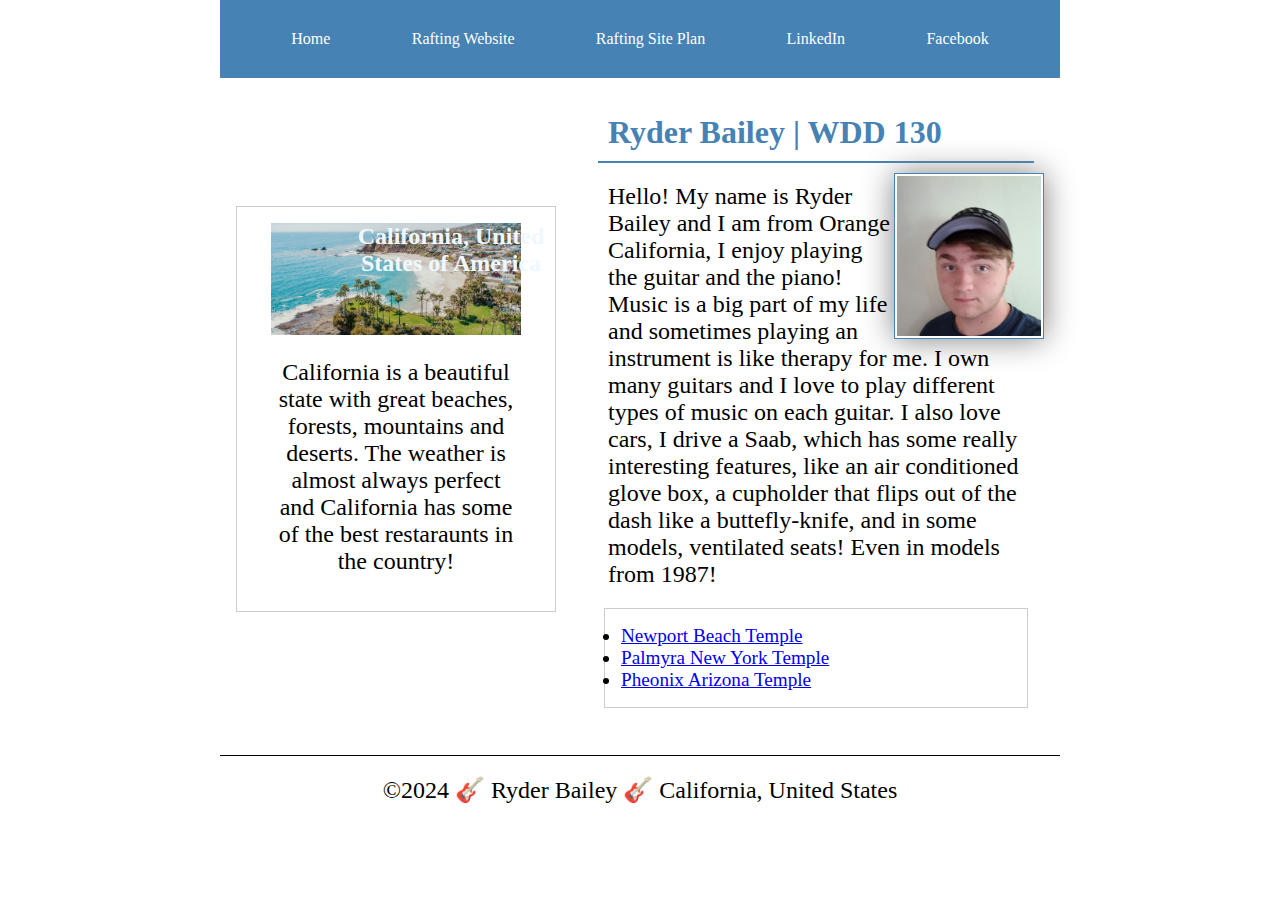
<file: index.html>
<!DOCTYPE html>
<html lang="en-US">
    <head>
        <meta charset="utf-8">
        <meta name="viewport" content="width=device-width,initial-scale=1.0">
        <meta name="description" content="Ryder Bailey's BYU-Idaho WDD 130 course home page">
        <meta name="author" content="Ryder Bailey">
        <title>Ryder Bailey | WDD 130</title>
        <link rel="stylesheet" href="styles/styles.css">
    </head>
    <body>
        <header>
            <nav>
                <a href="#">Home</a>
                <a href="wwr/">Rafting Website</a>
                <a href="wwr/site-plan-rafting.html">Rafting Site Plan</a>
                <a href="https://www.linkedin.com/">LinkedIn</a>
                <a href="https://facebook.com">Facebook</a>
            </nav>
        </header>
        <div class="grid">
            <main>
                <h1>Ryder Bailey | WDD 130</h1>
                <img src="images/profile.jpg" alt="Hello, my name is Ryder Bailey!" width="200">
                <p>Hello! My name is Ryder Bailey and I am from Orange California, I enjoy playing the guitar and the piano! Music is a big part of my life and sometimes playing an instrument is like therapy for me. I own many guitars and I love to play different types of music on each guitar. I also love cars, I drive a Saab, which has some really interesting features, like an air conditioned glove box, a cupholder that flips out of the dash like a buttefly-knife, and in some models, ventilated seats! Even in models from 1987!</p>
                <ul class="box">
                    <li><a href="https://churchofjesuschristtemples.org/newport-beach-california-temple/" target="_blank">Newport Beach Temple</a></li>
                    <li><a href="https://churchofjesuschristtemples.org/palmyra-new-york-temple/" target="_blank">Palmyra New York Temple</a></li>
                    <li><a href="https://churchofjesuschristtemples.org/phoenix-arizona-temple/" target="_blank">Pheonix Arizona Temple</a></li>
                </ul>
            </main>
            <aside class="box">
                <h2>California, United States of America</h2>
                <img src="images/california-beach.jpg" alt="California Coastline">
                <p>California is a beautiful state with great beaches, forests, mountains and deserts. The weather is almost always perfect and California has some of the best restaraunts in the country!</p>
            </aside>
    </div>
        <footer>
            <p>©2024 🎸 Ryder Bailey 🎸 California, United States</p>
        </footer>
    </body>
    <!--Last updated: 5/9/ 2024-->
</html>
</file>
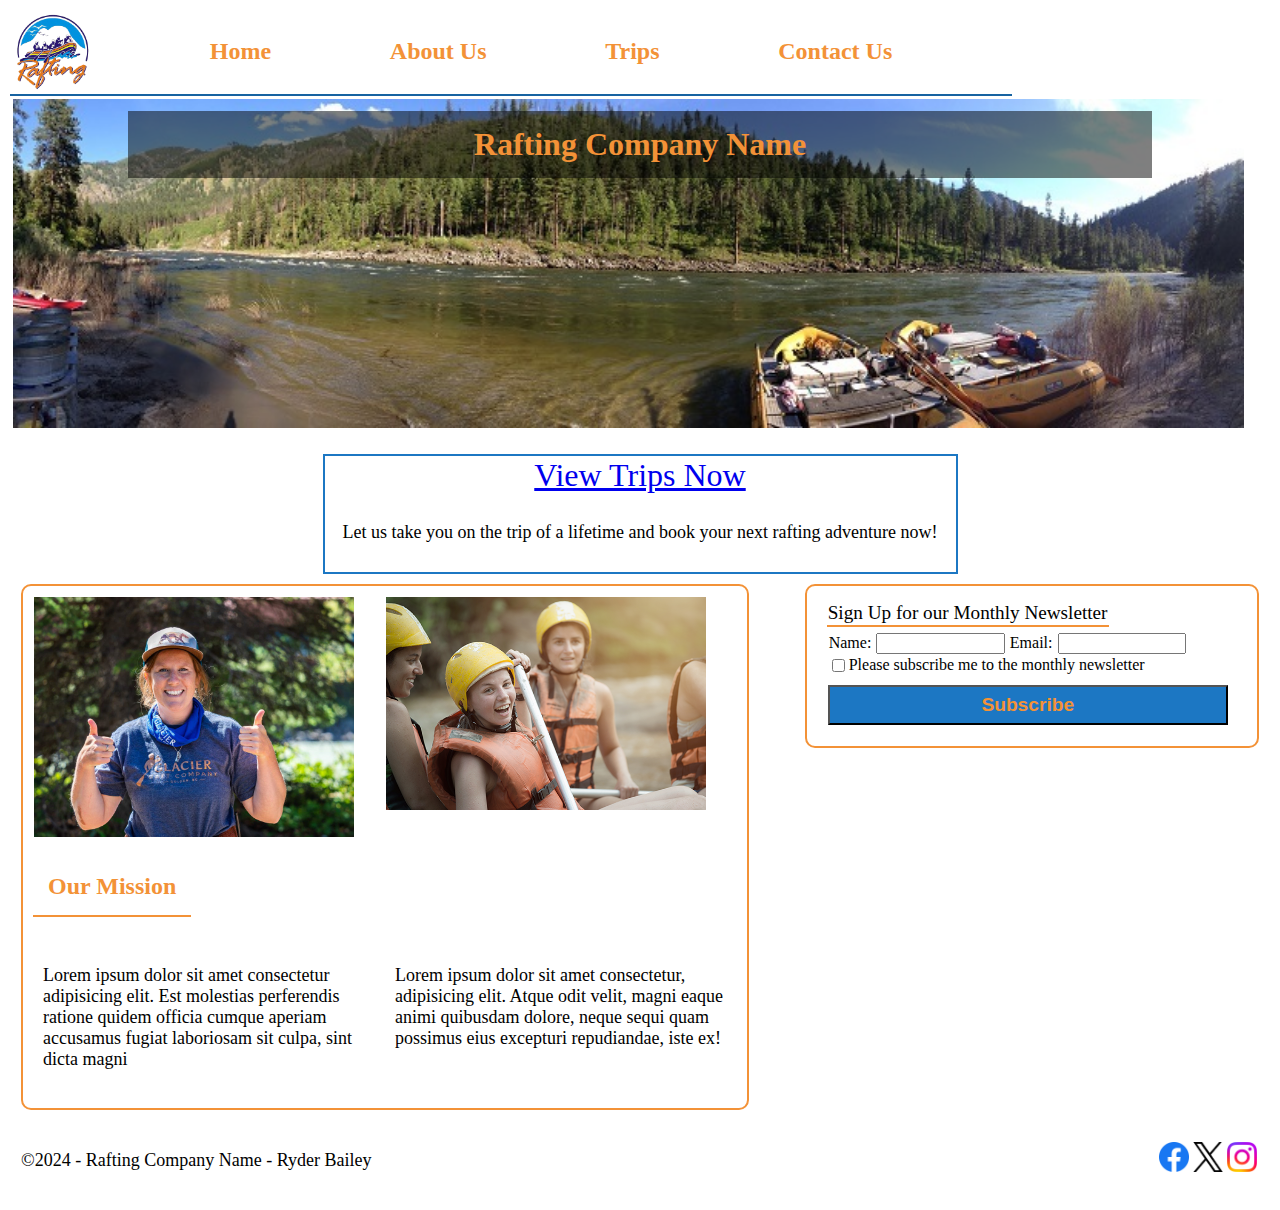
<file: wwr/index.html>
<!DOCTYPE html>
<html lang="en-US">
    <head>
        <meta charset="UTF-8">
        <meta name="viewport" content="width=device-width, initial-scale=1.0">
        <meta name="description" content="River Rafting Website Home Page">
        <meta name="author" content="Ryder Bailey">
        <title>Home</title>
        <link rel="stylesheet" href="styles/rafting.css">
    </head>
    <body>
        <header class="grid">
            <img src="images/logo.png" alt="Rafting Site Logo">
            <nav>
                <a href="index.html">Home</a>
                <a href="about.html">About Us</a>
                <a href="trips.html">Trips</a>
                <a href="contact.html">Contact Us</a>
            </nav>
        </header>
        <main>
            <div class="hero2">
                <img src="images/hero.jfif" alt="hero image">
                <h1>Rafting Company Name</h1>    
            </div>
            <div class="action">
                <a href="trips.html">View Trips Now</a>
                <p>Let us take you on the trip of a lifetime and book your next rafting adventure now!</p>
            </div>
            <form class="newsletter">
                <fieldset>
                    <legend>Sign Up for our Monthly Newsletter</legend>
                    <div class="newsletter1">
                        <label for="name">Name:</label>
                        <input type="text" name="name" id="name">
                    
                        <label for="email">Email:</label>
                        <input type="email" name="email" id="email">
                    </div>
                    <div class="newsletter2">
                        <label for="subscribe">Please subscribe me to the monthly newsletter</label>
                        <input type="checkbox" name="subscribe" id="subscribe">
                        <label for="subscribe"></label>
                        <button type="subscribe" id="subscribe">Subscribe</button>
                    </div>
                </fieldset>
            </form>
            <div class="info">
                <img src="images/happy-employee1.jpg" alt="image">
                <img src="images/happy.png" alt="">
                <h2>Our Mission</h2>
                <p></p>
                <p>Lorem ipsum dolor sit amet consectetur adipisicing elit. Est molestias perferendis ratione 
                    quidem officia cumque aperiam accusamus fugiat laboriosam sit culpa, sint dicta magni 
                </p>
                <p>
                    Lorem ipsum dolor sit amet consectetur, adipisicing elit. Atque odit velit, magni eaque 
                    animi quibusdam dolore, neque sequi quam possimus eius excepturi repudiandae, iste ex!
                </p>

            </div>
        </main>
        <footer>
            <p>©2024 - Rafting Company Name - Ryder Bailey</p>
            <nav class="sociallinks">
                <a href="https://facebook.com">
                    <img src="images/facebook.png" alt="Facebook" width="30">
                </a>
                <a href="https://twitter.com">
                    <img src="images/x-twitter.png" alt="Twitter" width="30">
                </a>
                <a href="https://instagram.com">
                    <img src="images/instagram.png" alt="Instagram" width="30">
                </a>
            </nav>
        </footer>
    </body>
</html>
</file>
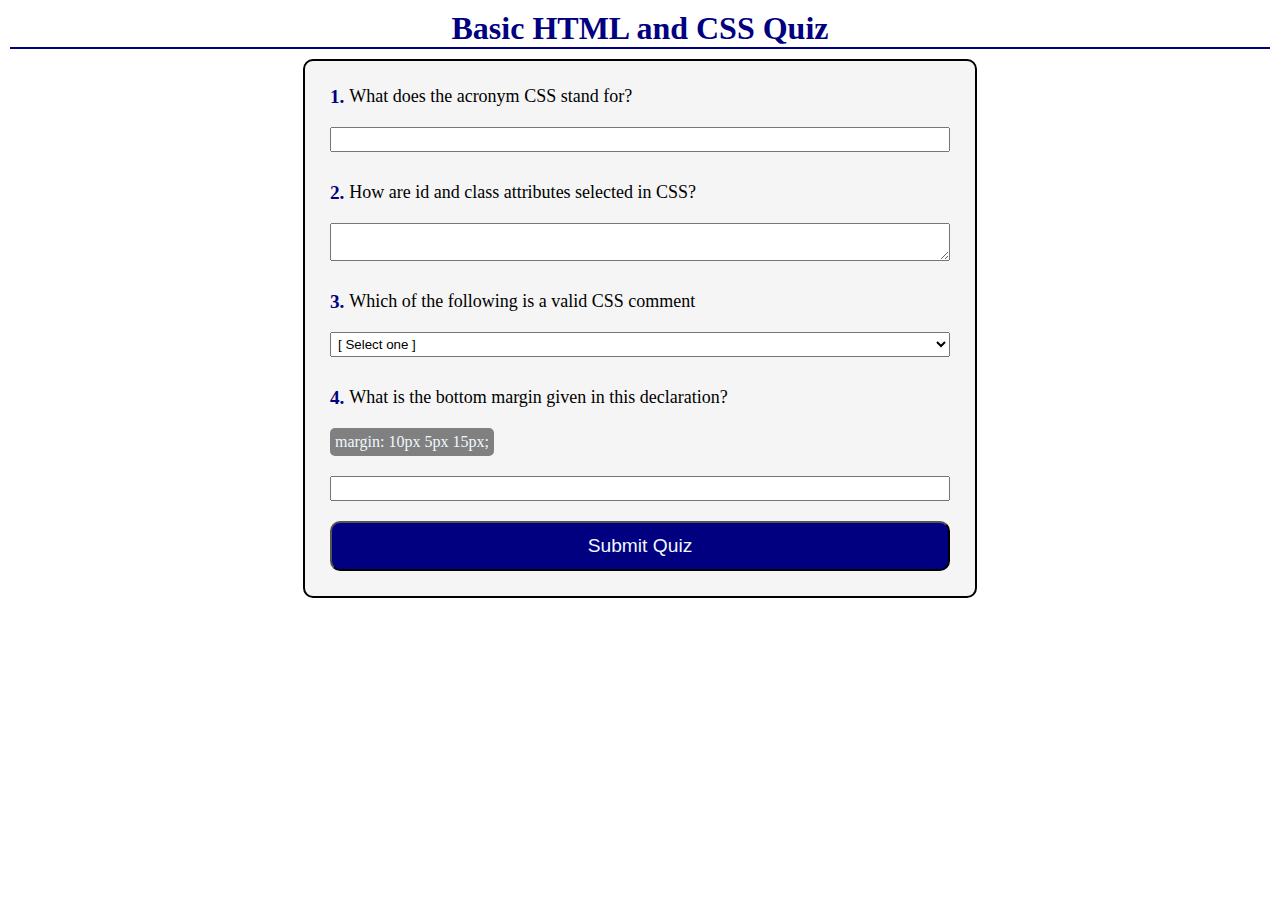
<file: quiz.html>
<!DOCTYPE html>
<html lang="en">
<head>
    <meta charset="UTF-8">
    <meta name="viewport" content="width=device-width, initial-scale=1.0">
    <title>Ryder Bailey | WDD 130 | Quiz Form</title>
    <meta name="description" content="Ryder Bailey Quiz Form Assignment for WDD 130">
    <meta name="author" content="Ryder Bailey">
    <link rel="stylesheet" href="styles/quiz.css">
</head>
<body>
    <header>
        <h1>Basic HTML and CSS Quiz</h1>
    </header>
    <main>
        <form>
            <fieldset>
                <legend>1.</legend>
                <div class="form-item">
                    <label for="q1">What does the acronym CSS stand for?</label>
                    <input type="text" name="q1" id="q1">
                </div>
            </fieldset>
            <fieldset>
                <legend>2.</legend>
                <div class="form-item">
                    <label for="q2">How are id and class attributes selected in CSS?</label>
                    <textarea name="q2" id="q2"></textarea>
                </div>
            </fieldset>
            <fieldset>
                <legend>3.</legend>
                <div class="form-item">
                    <label for="q3">Which of the following is a valid CSS comment</label>
                    <select name="q3" id="q3">
                        <option value="" selected disabled>[ Select one ]</option>
                        <option value="//">// This is a comment //</option>
                        <option value="/\">// This is a comment \\</option>
                        <option value="/*">/* This is a comment */</option>
                        <option value="**">** This is a comment **</option>
                    </select>
                </div>                
            </fieldset>
            <fieldset>
                <legend>4.</legend>
                <div class="form-item">
                    <label for="q4">What is the bottom margin given in this declaration?</label>
                    <p>margin: 10px 5px 15px;</p>
                    <input type="number" name="q4" id="q4">
                </div>
                <div class="form-item">
                    <button type="submit">Submit Quiz</button>
                </div>
            </fieldset>
        </form>
    </main>
</body>
</html>
</file>
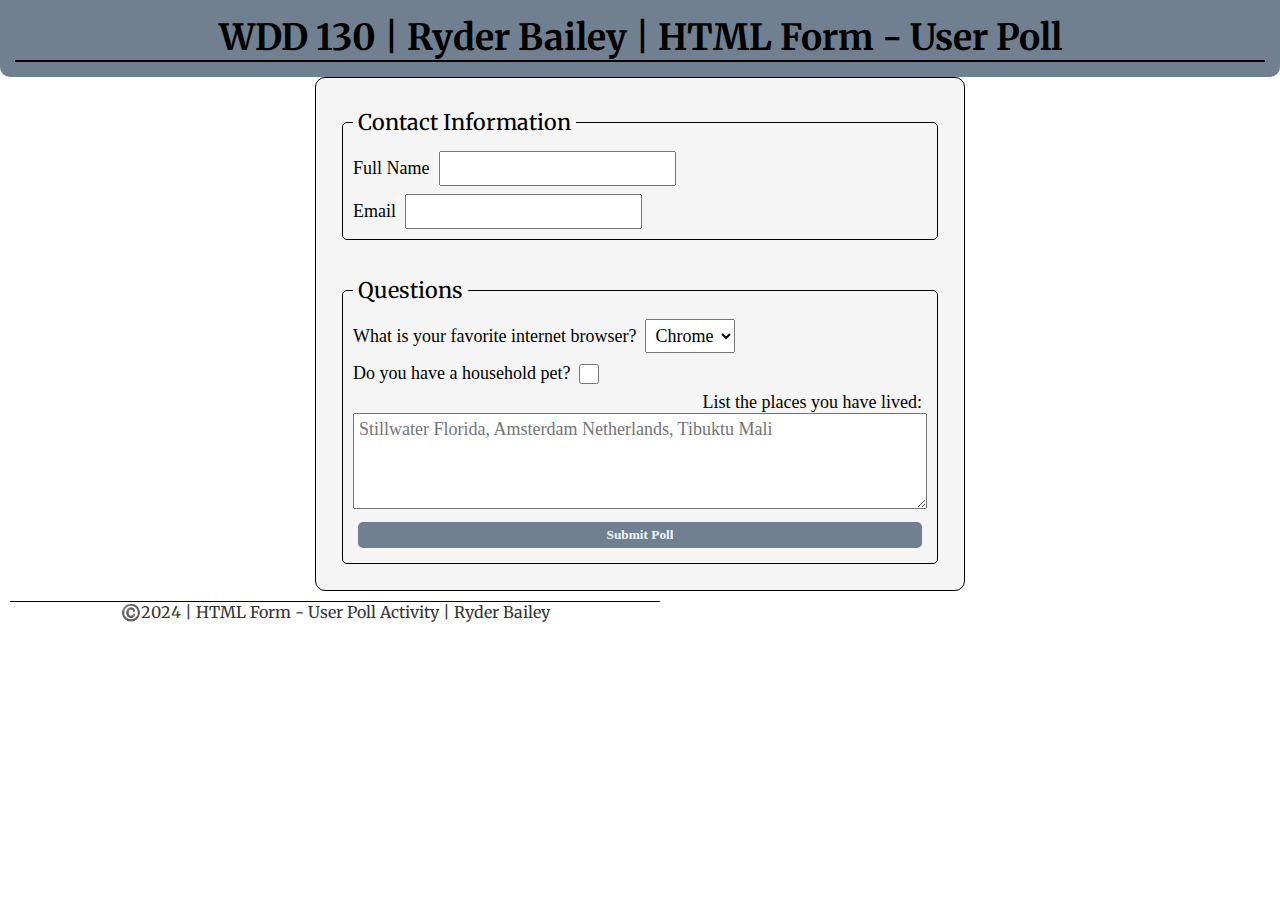
<file: week05/poll-form.html>
<!DOCTYPE html>
<html lang="en-us">
<head>
    <meta charset="UTF-8">
    <meta name="viewport" content="width=device-width, initial-scale=1.0">
    <title>WDD 130 | HTML Form - User Poll</title>
    <link rel="stylesheet" href="styles/poll-form.css">
</head>
<body>
    <header>
        <h1>WDD 130 | Ryder Bailey | HTML Form - User Poll</h1>
    </header>
    <main>
        <form>
            <fieldset>
                <legend>Contact Information</legend>
                <div class="form-item-column2">
                    <label for="fullname">Full Name</label>
                    <input type="text" id="fullname" name="fullname">
                </div>
                <div class="form-item-column2">
                    <label for="useremail">Email</label>
                    <input type="email" id="useremail" name="useremail">
                </div>
            </fieldset>
            <fieldset>
                <legend>Questions</legend>
                <div class="form-item-column1">
                    <label for="browser">What is your favorite internet browser?</label>
                    <select id="browser" name="browser">
                        <option value="chrome">Chrome</option>
                        <option value="firefox">Firefox</option>
                        <option value="safari">Safari</option>
                        <option value="edge">Edge</option>
                        <option value="brave">Brave</option>
                        <option value="other">Other</option>
                    </select>
                </div>
                <div class="form-item-column1">
                    <label for="pet">Do you have a household pet?</label>
                    <input type="checkbox" id="pet" name="pet">
                </div>
                <div class="form-item">
                    <label for="feedback">List the places you have lived:</label>
                    <textarea id="feedback" name="feedback" rows="4" placeholder="Stillwater Florida, Amsterdam Netherlands, Tibuktu Mali"></textarea>
                </div>
                <div class="form-item">
                    <button type="submit">Submit Poll</button>
                </div>                
            </fieldset>
        </form>
    </main>
    <footer>
        <p>©️2024 | HTML Form - User Poll Activity | Ryder Bailey</p>
    </footer>
</body>
</html>
</file>
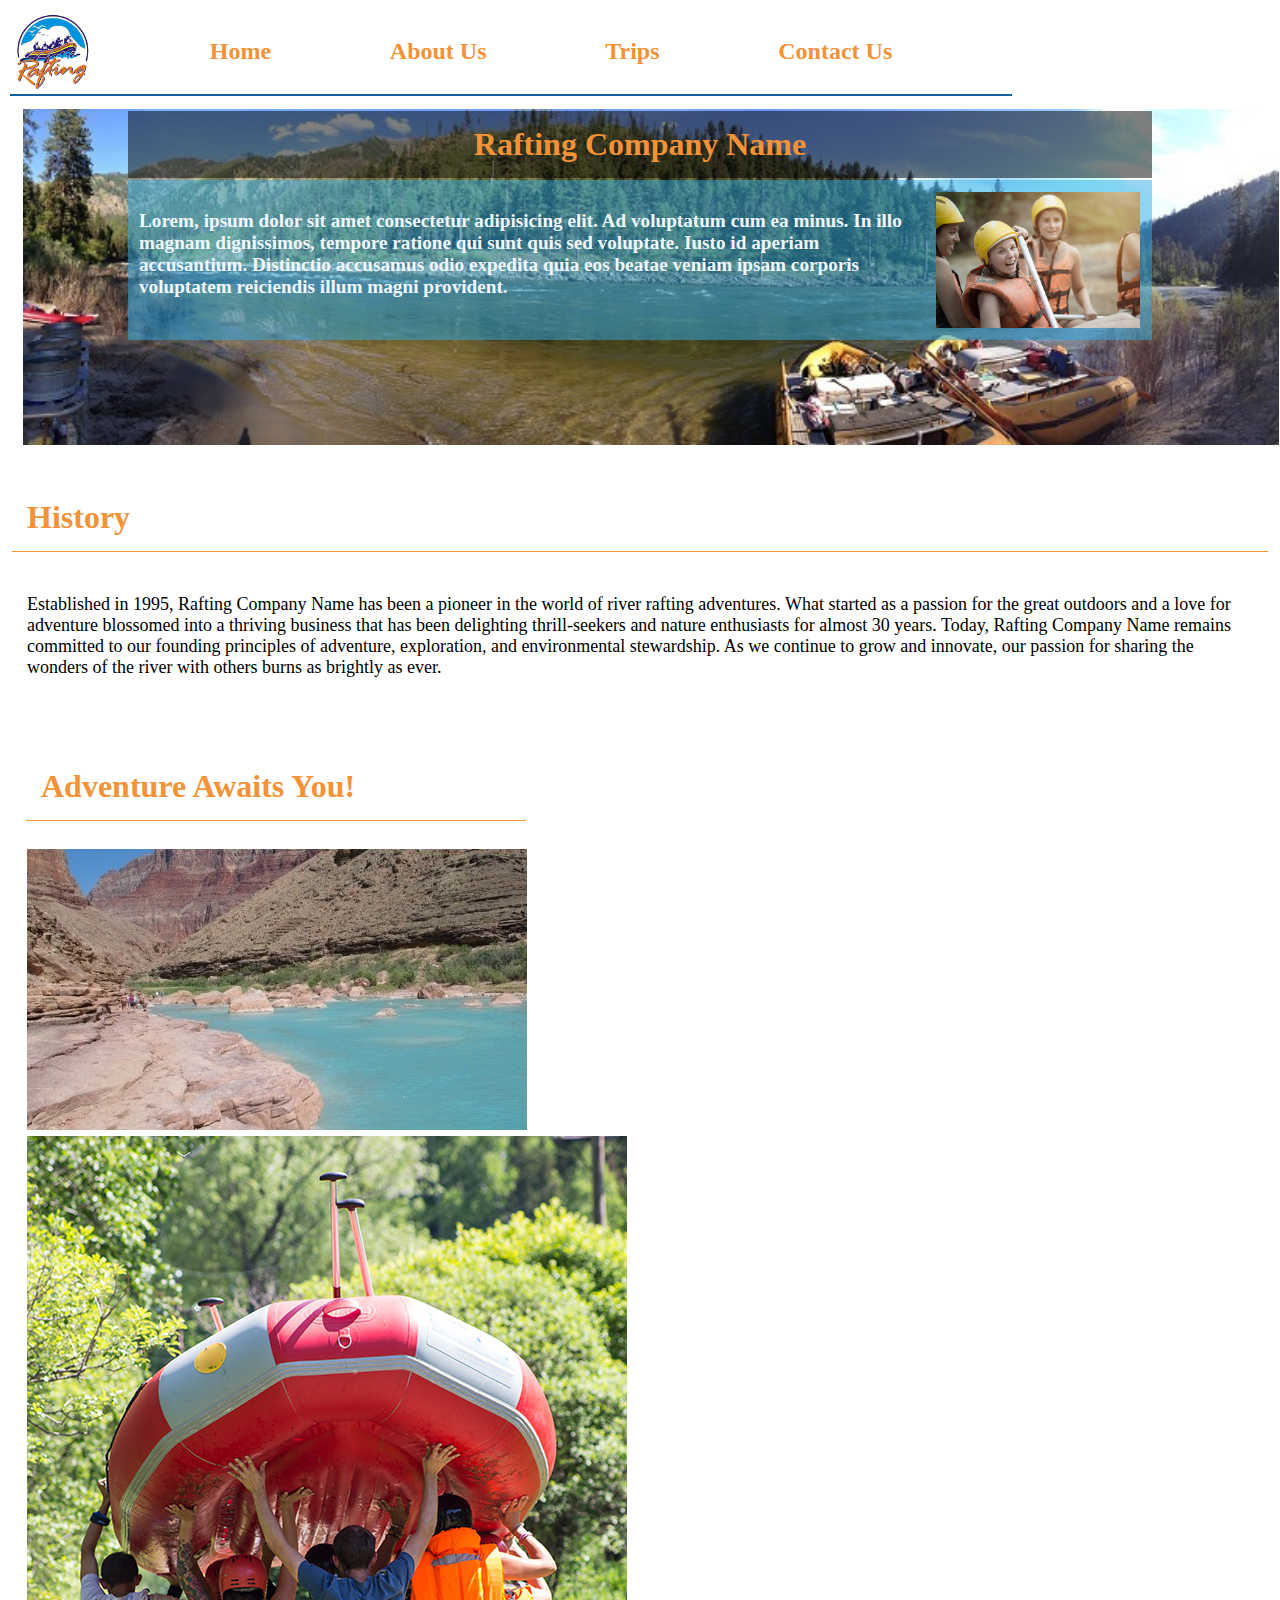
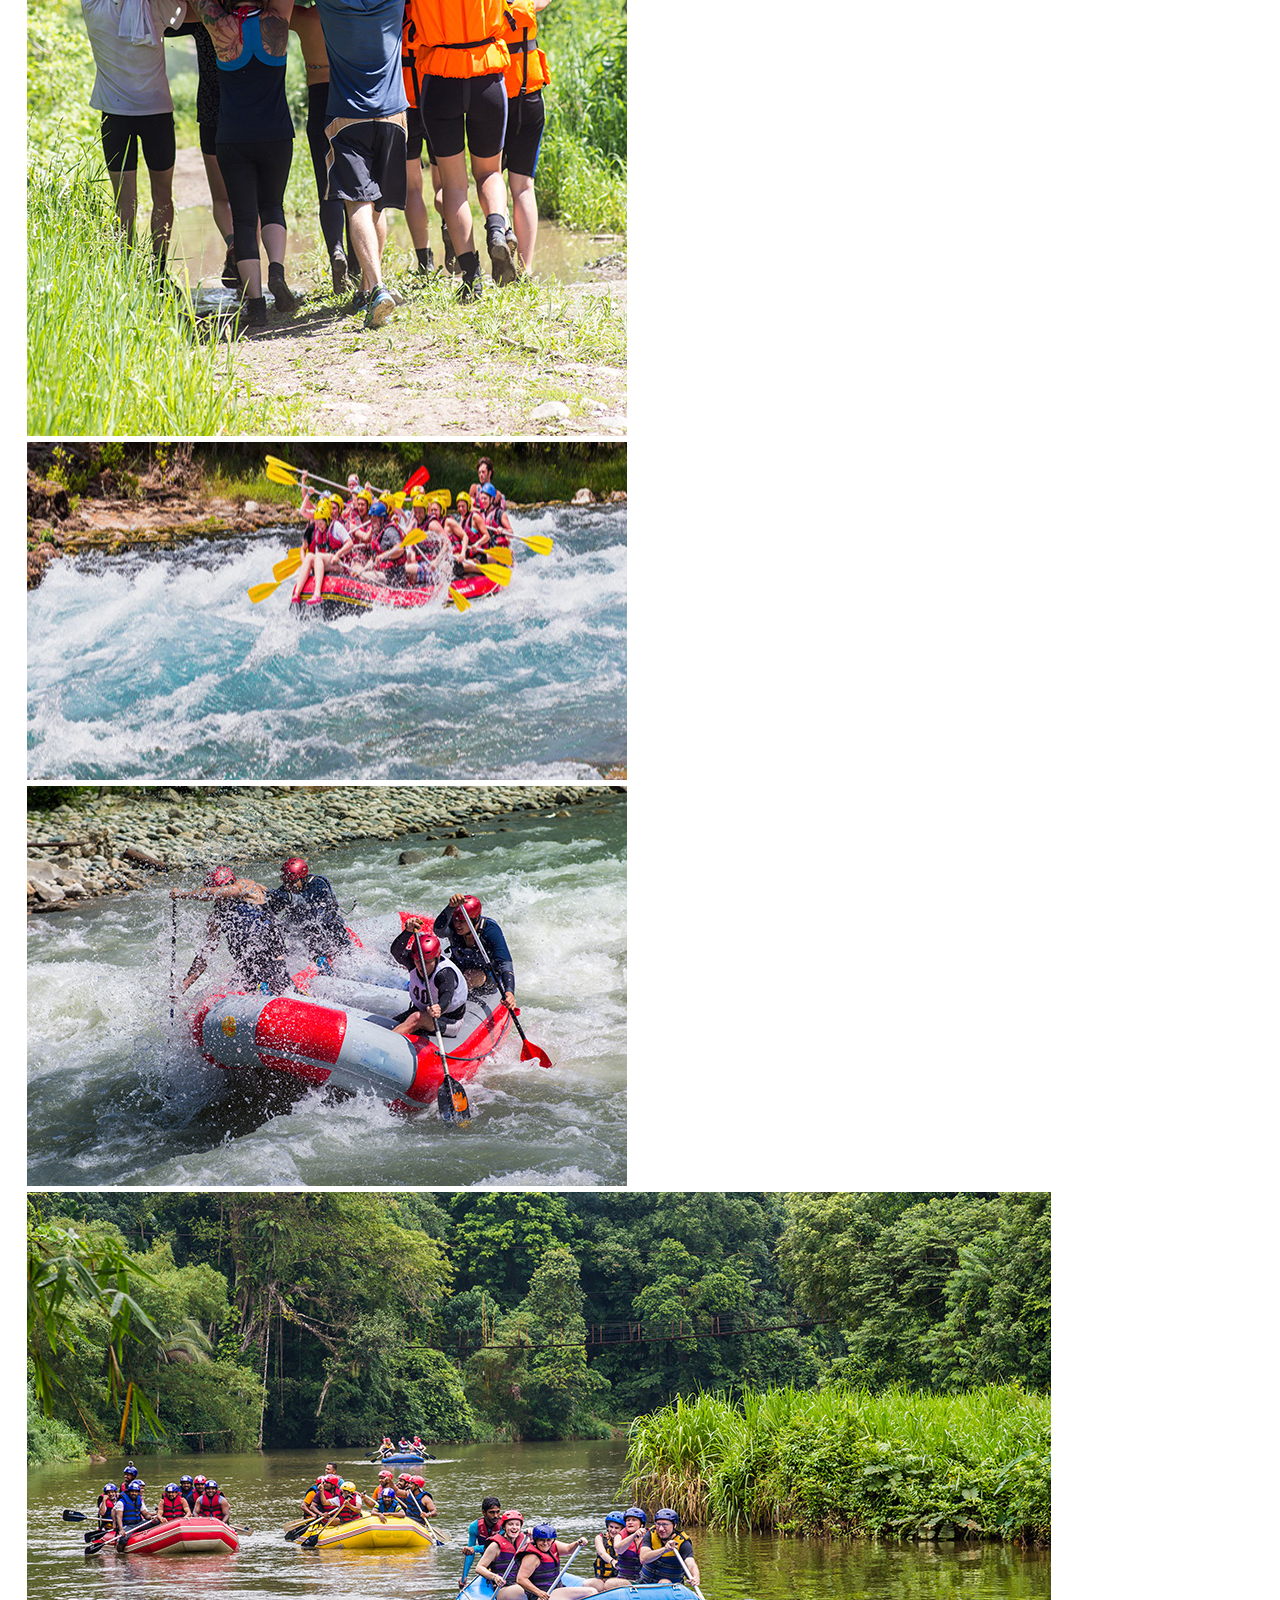
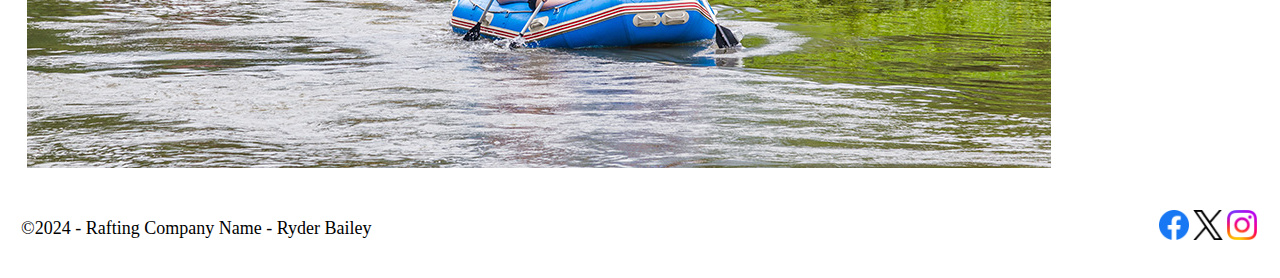
<file: wwr/about.html>
<!DOCTYPE html>
<html lang="en-US">
    <head>
        <meta charset="UTF-8">
        <meta name="viewport" content="width=device-width, initial-scale=1.0">
        <meta name="description" content="River Rafting Website About Us Page">
        <meta name="author" content="Ryder Bailey">
        <title>About Us</title>
        <link rel="stylesheet" href="styles/rafting.css">
    </head>
    <body>
        <header class="grid">
            <img src="images/logo.png" alt="Rafting Site Logo">
            <nav>
                <a href="index.html">Home</a>
                <a href="about.html">About Us</a>
                <a href="trips.html">Trips</a>
                <a href="contact.html">Contact Us</a>
            </nav>
        </header>
        <main>
            <div class="hero">
                <img src="images/hero.jfif" alt="Hero Image">
                <h1>Rafting Company Name</h1>
                <article class="article">
                    <img src="images/happy.png" alt="Happy Customer">
                    <p>
                        Lorem, ipsum dolor sit amet consectetur adipisicing elit. Ad voluptatum cum ea minus. 
                        In illo magnam dignissimos, tempore ratione qui sunt quis sed voluptate. Iusto id aperiam accusantium. 
                        Distinctio accusamus odio expedita quia eos beatae veniam ipsam corporis voluptatem reiciendis illum magni
                        provident.
                    </p>  
                </article>
            </div>
            <section>
                <h2>History</h2>
                <p>Established in 1995, Rafting Company Name has been a pioneer in the world of river rafting adventures. What started 
                    as a passion for the great outdoors and a love for adventure blossomed into a thriving business that has been 
                    delighting thrill-seekers and nature enthusiasts for almost 30 years. Today, Rafting Company Name remains committed to 
                    our founding principles of adventure, exploration, and environmental stewardship. As we continue to grow and innovate, 
                    our passion for sharing the wonders of the river with others burns as brightly as ever. 
                </p>
            </section>
            <section class="adventure">
                <h2>Adventure Awaits You!</h2>
                <img src="images/rafting3.jpg" alt="Rafting Picture">
                <img src="images/rafting4.jpg" alt="Rafting Picture">
                <img src="images/rafting2.jpg" alt="Rafting Picture">
                <img src="images/rafting5.jpg" alt="Rafting Picture">
                <img src="images/rafting1.jpg" alt="Rafting Picture">
            </section>
        </main>
        <footer>
            <p>©2024 - Rafting Company Name - Ryder Bailey</p>
            <nav class="sociallinks">
                <a href="https://facebook.com">
                    <img src="images/facebook.png" alt="Facebook" width="30">
                </a>
                <a href="https://twitter.com">
                    <img src="images/x-twitter.png" alt="Twitter" width="30">
                </a>
                <a href="https://instagram.com">
                    <img src="images/instagram.png" alt="Instagram" width="30">
                </a>
            </nav>
        </footer>
    </body>
</html>
</file>
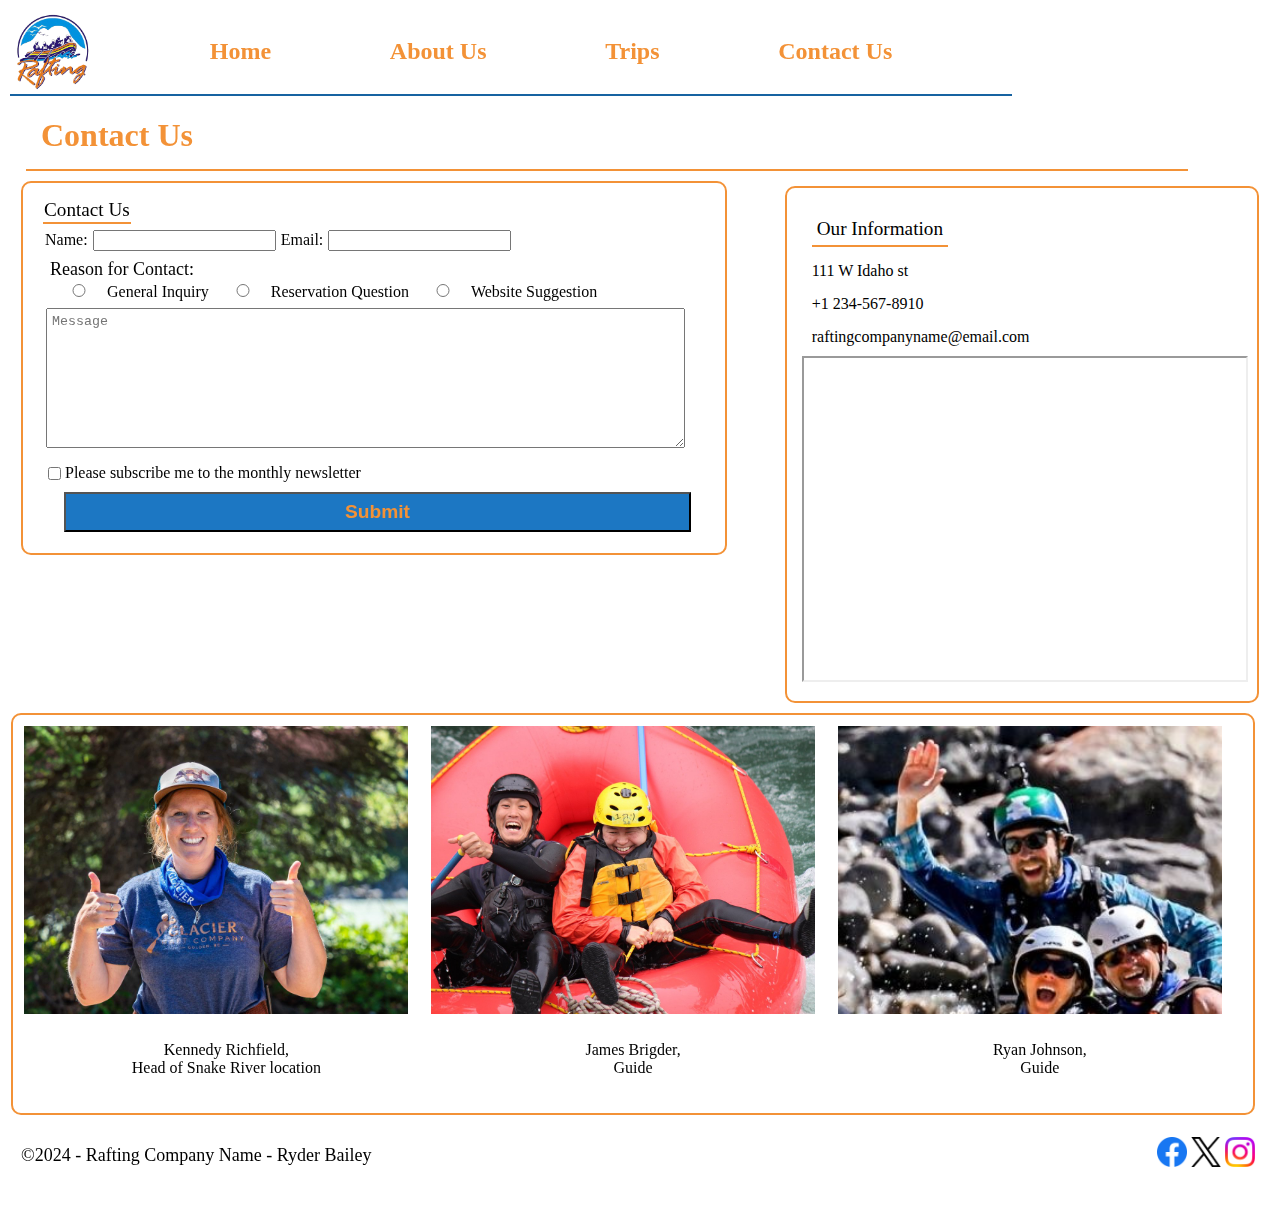
<file: wwr/contact.html>
<!DOCTYPE html>
<html lang="en-US">
    <head>
        <meta charset="UTF-8">
        <meta name="viewport" content="width=device-width, initial-scale=1.0">
        <meta name="description" content="River Rafting Website Contact Us Page">
        <meta name="author" content="Ryder Bailey">
        <title>Contact Rafting Company Name</title>
        <link rel="stylesheet" href="styles/rafting.css">
    </head>
    <body>
        <header class="grid">
            <img src="images/logo.png" alt="Rafting Site Logo">
            <nav>
                <a href="index.html">Home</a>
                <a href="about.html">About Us</a>
                <a href="trips.html">Trips</a>
                <a href="contact.html">Contact Us</a>
            </nav>
        </header>
        <main>
            <h1 class="contact">Contact Us</h1>
            <div class="company-info">
                <h2>Our Information</h2>
                <p>111 W Idaho st</p>
                <p>+1 234-567-8910</p>
                <p>raftingcompanyname@email.com</p>
                <iframe src="https://www.google.com/maps/embed?pb=!1m14!1m12!1m3!1d3678.0580103064176!2d-116.69696437800873!3d45.25390798593815!2m3!1f0!2f0!3f0!3m2!1i1024!2i768!4f13.1!5e0!3m2!1sen!2sus!4v1716581360514!5m2!1sen!2sus"
                width="600" height="450" allowfullscreen="" loading="lazy" referrerpolicy="no-referrer-when-downgrade"></iframe>
            </div>
            <form>
                <fieldset>
                    <legend>Contact Us</legend>
                    <div class="form-item-row1">
                        <label for="name">Name:</label>
                        <input type="text" name="name" id="name">
                    
                        <label for="email">Email:</label>
                        <input type="email" name="email" id="email">
                    </div>
                    <div class="form-item-row2">
                        <label for="purpose" class="h3">Reason for Contact:</label>
                        <input type="radio" name="purpose" id="purpose">General Inquiry
                        <input type="radio" name="purpose">Reservation Question
                        <input type="radio" name="purpose">Website Suggestion
                    </div>
                    <div class="form-item-row3">
                        <label for="message"></label>
                        <textarea name="message" id="message" placeholder="Message"></textarea>
                    </div>  
                    <div class="form-item-row4">
                        <label for="subscribe">Please subscribe me to the monthly newsletter</label>
                        <input type="checkbox" name="subscribe" id="subscribe">
                        <label for="submit"></label>
                        <button type="submit" id="submit">Submit</button>
                    </div>
                </fieldset>
            </form>
            <div class="employees">
                <img src="images/happy-employee1.jpg" alt="Happy Employee">
                <img src="images/happy-employee2.jpg" alt="Happy Employee">
                <img src="images/happy-employee3.jpg" alt="Happy Employee">
                <p>Kennedy Richfield, <br> Head of Snake River location</p>
                <p>James Brigder, <br> Guide</p>
                <p>Ryan Johnson, <br> Guide</p>
            </div>
        </main>
        <footer>
            <p>©2024 - Rafting Company Name - Ryder Bailey</p>
            <nav class="sociallinks">
                <a href="https://facebook.com">
                    <img src="images/facebook.png" alt="Facebook" width="30">
                </a>
                <a href="https://twitter.com">
                    <img src="images/x-twitter.png" alt="Twitter" width="30">
                </a>
                <a href="https://instagram.com">
                    <img src="images/instagram.png" alt="Instagram" width="30">
                </a>
                <!-- Wireframe image -->
                <a href="https://app.moqups.com/GiloTCvrFBSeuqOWSJCn6Lw1xJ0qkgSw/edit/page/a29d6f3c2"></a>
            </nav>
        </footer>
    </body>
</html>
</file>
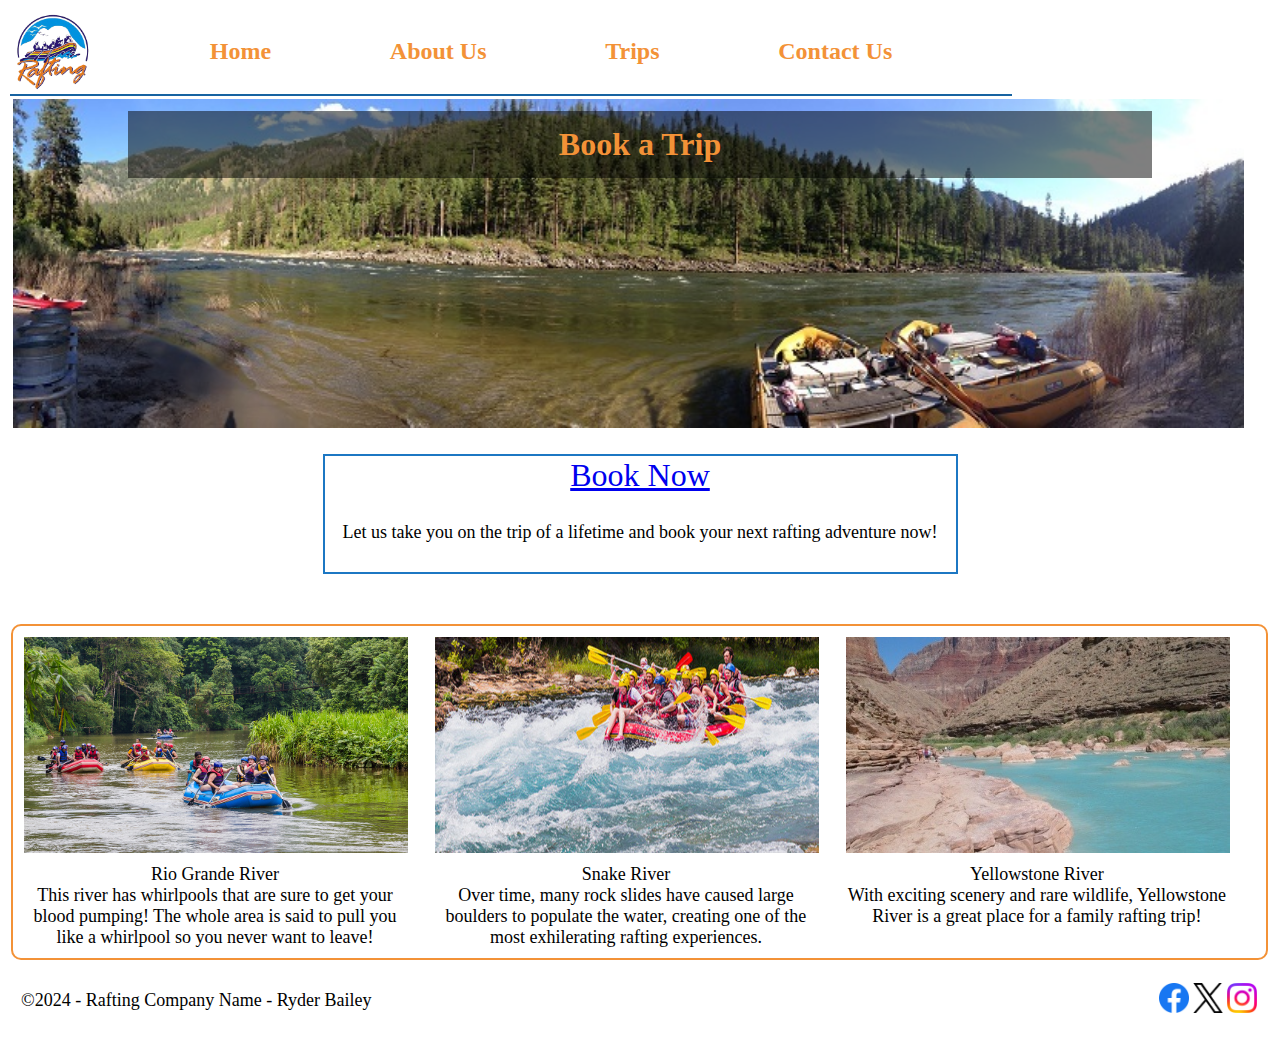
<file: wwr/trips.html>
<!DOCTYPE html>
<html lang="en-US">
    <head>
        <meta charset="UTF-8">
        <meta name="viewport" content="width=device-width, initial-scale=1.0">
        <meta name="description" content="River Rafting Website Trips Page">
        <meta name="author" content="Ryder Bailey">
        <title>Trips</title>
        <link rel="stylesheet" href="styles/rafting.css">
    </head>
    <body>
        <header class="grid">
            <img src="images/logo.png" alt="Rafting Site Logo">
            <nav>
                <a href="index.html">Home</a>
                <a href="about.html">About Us</a>
                <a href="trips.html">Trips</a>
                <a href="contact.html">Contact Us</a>
            </nav>
        </header>
        <main>
            <div class="hero2">
                <img src="images/hero.jfif" alt="hero image">
                <h1>Book a Trip</h1>    
            </div>
            <div class="action">
                <a href="contact.html">Book Now</a>
                <p>Let us take you on the trip of a lifetime and book your next rafting adventure now!</p>
            </div>
            <div class="trip">
                <img src="images/rafting1.jpg" alt="">
                <img src="images/rafting2.jpg" alt="">
                <img src="images/rafting3.jpg" alt="">
                <p>Rio Grande River <br>This river has whirlpools that are sure to get your blood pumping! 
                    The whole area is said to pull you like a whirlpool so you never want to leave!</p>
                <p>Snake River <br>Over time, many rock slides have caused large boulders 
                    to populate the water, creating one of the most exhilerating rafting experiences.</p>
                <p>Yellowstone River <br>With exciting scenery and rare wildlife, Yellowstone River
                     is a great place for a family rafting trip!</p>
            </div>
        </main>
        <footer>
            <p>©2024 - Rafting Company Name - Ryder Bailey</p>
            <nav class="sociallinks">
                <a href="https://facebook.com">
                    <img src="images/facebook.png" alt="Facebook" width="30">
                </a>
                <a href="https://twitter.com">
                    <img src="images/x-twitter.png" alt="Twitter" width="30">
                </a>
                <a href="https://instagram.com">
                    <img src="images/instagram.png" alt="Instagram" width="30">
                </a>
            </nav>
        </footer>
    </body>
</html>
</file>
<file: styles/styles.css>
* {
    margin: 0;
    padding: 0;
    box-sizing: border-box;
}

header, footer, .grid {
    max-width: 840px;
    margin: 0 auto;
}

nav {
    display: flex;
    background-color: steelblue;
    padding: 10px;
    justify-content: space-evenly;
    align-items: center;
}

nav a {
    display: block;
    color: white;
    display: block;
    padding: 20px;
    text-decoration: none;
    font-weight: 500;
}

h1 {
    display: flex;
    color: steelblue;
    margin: 10px;
    padding: 10px;
    border-bottom: 2px solid steelblue;    
}

main {
    grid-column: 2/3;
    margin: 1rem;
}

main img {
    width: 150px;
    height: auto;
    border: 1px solid steelblue;
    padding: 2px;
    box-shadow: 0 0 30px gray;
    float: right;
}

main ul {
    font-size: larger;
}

p {
    align-self: center;
    margin: 20px;
    font-size: x-large;
}

aside {
    width: 20rem;
    text-align: center;
    position: relative;
    grid-column: 1/2;
    grid-row: 1/2;
    margin: 1rem;
}

aside img {
    width: 250px;
    height: auto;
}

aside h2 {
    position: absolute;
    left: 110px;
    color: aliceblue;
}

footer {
    margin-top: 15px;
    border-top: 1px solid #000;
    text-align: center;
}


/* Class Selectors */

.box {
    margin: 1rem;
    border: 1px solid rgba(0, 0, 0, 0.2); 
    padding: 1rem;
    background-color:white;
    color: black;
}

.grid {
    display: grid;
    align-items: center;
}
</file>
<file: wwr/styles/rafting.css>
@import url('https://fonts.googleapis.com/css2?family=Lumanosimo&family=Merriweather:ital,wght@0,300;0,400;0,700;0,900;1,300;1,400;1,700;1,900&display=swap');

:root {
    --primary-color: #000000;
    --secondary-color: #39A9DB;
    --accent1-color: #F39237;
    --accent2-color: #D63230;
    
    --heading-font: 'Lumanosimo' cursive;
    --paragraph-font: 'Merriweather' serif;
    
    --nav-background-color: #1C77C3;
    --nav-link-color: #78D0E3;
    --nav-hover-link-color: #34B8D5;
    --nav-hover-background-color: #1763A1;
}

* {
    padding: 1px;
}

h1, h2, h3, h4, h5, h6 {
    padding: 15px;
    font-family: var(--heading-font);
    color: var(--primary-color)
}

p {
    padding: 10px;
    font-family: var(--paragraph-font);
    font-size: large;
}

.hero img {
    display: block;
    width: 100%;
    height: auto;
    object-fit: cover;
    margin: 10px;
}

div .hero {
    position: relative;
}

h1 {
    text-align: center;
    position: absolute;
    top: 10%;
    left: 10%;
    right: 10%;
    background-color: rgba(0, 0, 0, 0.5 );
    color: #F39237;
    width: auto;
    font-size: xx-large;
}

article {
    align-content: center;
    position: absolute;
    background-color: rgba(49, 172, 230, 0.5);
    color: aliceblue;
    left: 10%;
    right: 10%;
    top: 20%;
    width: auto;
}

article p {
    max-width: 100%;
    font-size: 1.5vw;
    font-weight: bold;
}

.article img {
    height: auto;
    width: 20%;
    float: right;
}

nav a:link, a:visited, a:hover, a:active {
    text-decoration: none;
    color: var(--accent1-color);

}

nav {
    display: flex;
    font-size: x-large;
    font-weight: 900;
    justify-content: space-evenly;
    align-items: center;
}

header img {
    display: flex;
    max-width: 80px;

}

header {
    display: grid;
    grid-template-columns: 80px 1fr;
    max-width: 1000px;
    border-bottom: 2px solid var(--nav-hover-background-color);
}

section h2 {
    padding: 15px;
    font-family: var(--heading-font);
    color: var(--accent1-color);
    font-size: xx-large;
}

section p {
    padding: 15px;
}

section img {
    max-width: 80vw;
}

.adventure {
    max-width: 500px;
    padding: 15px;
}

.grid {
    display: grid;
    max-width: 1000px;
    max-height: 100px;
}

.sociallinks {
    background-color: white;
    padding: 10px;
}

h2 {
    border-bottom: 1px solid var(--accent1-color);
}

footer {
    display: flex;
    justify-content: space-between;
}

.company-info {
    border: 2px solid var(--accent1-color);
    border-radius: 10px;
    padding: 15px;
    margin: 10px;
    width:  35%;
    float: right;
}

.company-info p {
    font-size: medium;
    padding: 5px;
    margin: 5px;
}

.company-info iframe {
    height: 25vw;
    width: 100%;
}

.company-info h2 {
    font-size: larger;
    font-weight: 400;
    border-bottom: 2px solid var(--accent1-color);
    max-width: fit-content;
    margin: 10px;
    padding: 5px;
}

form {
    border: 2px solid var(--accent1-color);
    border-radius: 10px;
    padding: 5px;
    margin: 10px;
    max-width: 55%;
}

fieldset {
    border: none;
    margin: 10px;
    padding: 5px;
} 

legend {
    font-size: larger;
    font-weight: 400;
    border-bottom: 2px solid var(--accent1-color);
}

.form-item1 {
    padding: 5px;
}

input {
    max-width: 30%;
}

.h3 {
    display: flex;
    font-size: large;
}

.form-item-row2 {
    margin: 5px;
}

.form-item-row2 input {
    width: 50px;
}

.form-item-row3 textarea {
    width: 95%;
    max-width: 95%;
    height: 10vw;
    padding: 5px;
    margin-bottom: 10px;
}

.form-item-row4 input {
    float: left;
}

.form-item-row4 button {
    width: 95%;
    height: 40px;
    margin-top: 10px;
    font-size: larger;
    background-color: var(--nav-background-color);
    color: var(--accent1-color);
    font-weight: 700;
}

.form-item-row4 button:hover {
    background-color: var(--nav-hover-background-color);
}

.employees {
    margin-top: 50px;
    display: grid;
    grid-template-columns: 1fr 1fr 1fr;
    border: 2px solid var(--accent1-color);
    border-radius: 10px;
    padding: 10px;
    align-content: center;
    width: 97%;
}

.employees img {
    width: 30vw;
}

.employees p {
    text-align: center;
    font-size: medium;
}

.contact {
    position: relative;
    text-align: left;
    background-color: rgba(0,0,0,0);
    border-bottom: 2px solid var(--accent1-color);
    max-width: 90%;
    margin: 5px;
    left: 10px;
}

.hero2 img {
    width: 98%;
    margin-bottom: 20px;  
}

.action {
    margin-bottom: 10px;
    top: 30vw;
    width: 50%;
    border: 2px solid var(--nav-background-color);
    text-align: center;
    margin: 0 auto;
}

.action a {
    font-size: xx-large;
    text-align: center;
    padding: 10px;
}

.trip {
    margin-top: 50px;
    display: grid;
    grid-template-columns: 1fr 1fr 1fr;
    border: 2px solid var(--accent1-color);
    border-radius: 10px;
    padding: 10px;
    align-content: center;
    width: 98%;
}

.trip img {
    width: 30vw;
    margin-bottom: 10px;
}

.trip p {
    margin: 0;
    padding: 0;
    text-align: center;
    max-width: 30vw;
}

.newsletter {
    max-width: 35%;
    float: right;
}

.newsletter2 input{
    float: left;
}

.newsletter2 button {
    width: 98%;
    height: 40px;
    margin-top: 10px;
    font-size: larger;
    background-color: var(--nav-background-color);
    color: var(--accent1-color);
    font-weight: 700;
}

.newsletter2 button:hover {
    background-color: var(--nav-hover-background-color);
}

.info {
    display: grid;
    max-width: 55vw;
    padding: 10px;
    margin: 10px;
    border: 2px solid var(--accent1-color);
    border-radius: 10px;
    grid-template-columns: 1fr 1fr;
    /* grid-template-rows: 2fr 1fr 1fr; */

}

.info img {
    display: grid;
    max-width: 25vw;

}

.info h2 {
    color: var(--accent1-color);
    border-bottom: 2px solid var(--accent1-color);
    max-width: fit-content;
}
</file>
<file: styles/quiz.css>
* {
    margin: 0;
    padding: 0;
    
}

h1 {
    display: grid;
    color: navy;
    border-bottom: 2px solid navy;
    text-align: center;
    margin: 10px;
}

fieldset {
    border: none;
    padding: 5px;
}

legend {
    color: navy;
    font-size: larger;
    font-weight: bold;
    position: absolute;
    padding: 10px;
}

fieldset p {
    background-color: gray;
    color: aliceblue;
    border-radius: 5px;
    padding: 5px;
    max-width: fit-content;
}

label {
    position: relative;
    font-size: large;
    padding: 10px;
    left: 3%;
}

form {
    display: grid;
    margin: 0 auto;
    padding: 10px;
    max-width: 650px;
    border: 2px solid black;
    border-radius: 10px;
    background-color: whitesmoke;
}

button, textarea, input, select, p {
    margin: 10px;
    padding: 3px;
}

button {
    background-color: navy;
    color: aliceblue;
    height: 50px;
    font-size: larger;
    border-radius: 10px;
}

button:hover {
    background-color: rgb(4, 4, 48);
}

.form-item {
    display: grid;
    align-items: center;
}

input {
    margin: 10px;
}
</file>
<file: week05/styles/poll-form.css>
@import url('https://fonts.googleapis.com/css2?family=Lumanosimo&family=Merriweather:ital,wght@0,300;0,400;0,700;0,900;1,300;1,400;1,700;1,900&display=swap');

* {
    margin: 0;
    padding: 0;
    box-sizing: border-box;
}

body {
    font-family: Merriweather, serif;
    font-size: large;
    color: black;
    background-color: white;
}

header {
    padding: 5px;
    background-color: slategray;
    border-bottom-left-radius: 10px;
    border-bottom-right-radius: 10px;
}

h1 {
    margin: 10px;
    border-bottom: 2px solid black;
    text-align: center;
}

form {
    width: 650px;
    margin: 0 auto;
    padding: 10px;
    border: 1px solid black;
    border-radius: 10px;
    background-color: whitesmoke;
    display: grid; 
}

fieldset {
    display: grid;
    grid-gap: 0.5rem;
    margin: 1rem;
    border: 1px solid black;
    padding: 10px;
    border-radius: 5px;
}

fieldset legend {
    padding: 5px;
    font-size: larger;
}

label, input, button, select, textarea {
    font-family: Georgia, 'Times New Roman', Times, serif;
}

label {
    text-align: right;
    padding-right: 5px;
}

input, select, textarea {
    padding: 5px;
    font-size: large;
}

input[type="checkbox"] {
    width: 20px;
    height: 20px;
    vertical-align: bottom;
}

button {
    margin: 5px;
    padding: 5px;
    background-color: slategray;
    font-weight: bold;
    border: none;
    border-radius: 5px;
    color: aliceblue;
}

button:hover {
    background-color: rgb(80, 90, 100);
}

footer {
    margin: 10px;
    width: 650px;
    text-align: center;
    font-size: medium;
    color: rgb(53, 53, 53);
    border-top: 1px solid black;
}

.form-item {
    display: grid;
    align-items: center;
}

.column1 {
    grid-template-columns: 3fr 1fr;
}

.column2 {
    grid-template-columns: 1fr 2fr;
}
</file>
